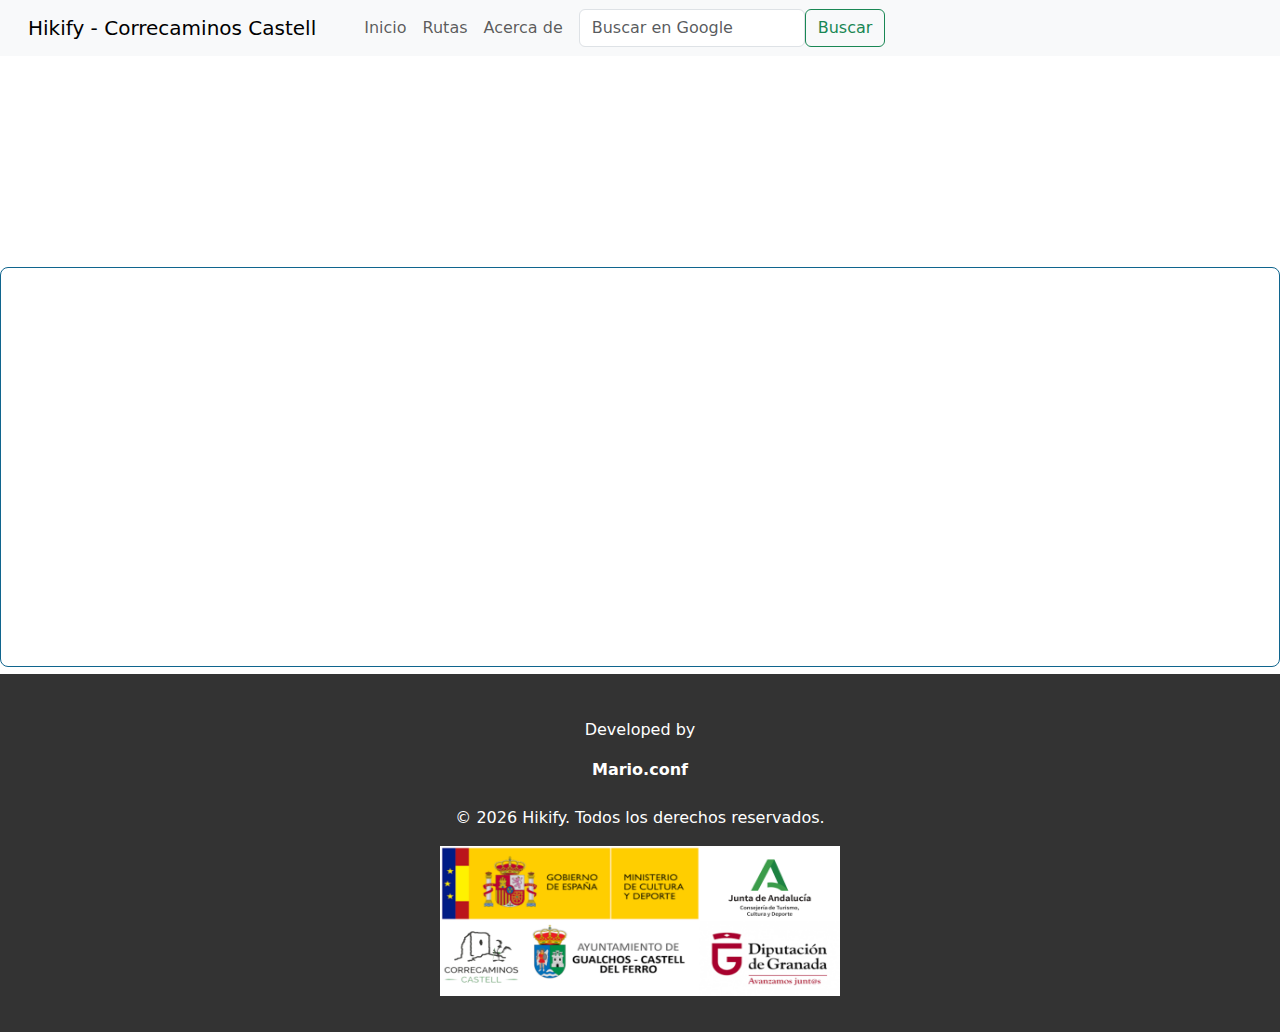
<file: index.html>
<!DOCTYPE html>
<html lang="es">
<head>
  <meta charset="UTF-8">
  <meta name="viewport" content="width=device-width, initial-scale=1.0">
  <link rel="icon" href="https://scontent.fgrx1-2.fna.fbcdn.net/v/t39.30808-6/307561554_473743268113348_2266201582027358108_n.jpg?_nc_cat=103&ccb=1-7&_nc_sid=efb6e6&_nc_ohc=6eZgvTnOd1gAX8f1KkE&_nc_ht=scontent.fgrx1-2.fna&oh=00_AfAKJW8bTCzBgv5dccyVxXMPuk8VYdhVRPP_sC293iUkTg&oe=65AEC7D6" type="image/png">
  <link rel="stylesheet" href="bootstrap-5.3.2-dist/bootstrap-5.3.2-dist/css/bootstrap.rtl.min.css">
  <script src="bootstrap-5.3.2-dist/bootstrap-5.3.2-dist/js/bootstrap.bundle.min.js"></script>
  <script src="script.js"></script>
  <link rel="stylesheet" href="styles.css">
  <title>Hikify - Correcaminos Castell</title>
</head>
<body>

<!-- Navbar -->
<nav class="navbar navbar-expand-lg navbar-light bg-light">
  <div class="container-fluid">
    <a class="navbar-brand" href="index.html">Hikify - Correcaminos Castell</a>
    <button class="navbar-toggler" type="button" data-bs-toggle="collapse" data-bs-target="#navbarNav" aria-controls="navbarNav" aria-expanded="false" aria-label="Toggle navigation">
      <span class="navbar-toggler-icon"></span>
    </button>
    <div class="collapse navbar-collapse" id="navbarNav">
      <ul class="navbar-nav">
        <li class="nav-item">
          <a class="nav-link" href="index.html">Inicio</a>
        </li>
        <li class="nav-item">
          <a class="nav-link" href="web.html">Rutas</a>
        </li>
        <li class="nav-item">
          <a class="nav-link" href="app.html">Acerca de</a>
        </li>
      </ul>
      <form class="d-flex" action="https://www.google.com/search" method="get" target="_blank">
        <input class="form-control me-2" type="search" name="q" placeholder="Buscar en Google" aria-label="Buscar">
        <button class="btn btn-outline-success" type="submit">Buscar</button>
      </form>
    </div>
  </div>
</nav>


<!-- Contenedor para mostrar resultados de búsqueda -->
<div id="searchResults"></div>
<br>
<!-- Contenido -->
<div class="iframe-container searchable">
    <iframe src="https://www.strava.com/clubs/1139638/latest-rides/15c76f14ba50d0b46b745786be3f54904e31965d?show_rides=false" width="100%" height="180" frameborder="0" scrolling="no"></iframe>
</div>
<div class="eltiempo.es">
  <iframe src="https://api.wo-cloud.com/content/widget/?geoObjectKey=15260387&language=es&region=ES&timeFormat=HH:mm&windUnit=kmh&systemOfMeasurement=metric&temperatureUnit=celsius" name="CW2" scrolling="no" width="100%" height="400" frameborder="0" style="border: 1px solid #10658E;border-radius: 8px"></iframe>
</div>
  
<!-- Footer -->
<footer>
  <script>
    document.addEventListener('DOMContentLoaded', function () {
      var year = new Date().getFullYear(); // Obtener el año actual
      var copyrightParagraph = document.getElementById('copyright');
      copyrightParagraph.innerHTML = '© ' + year + ' Hikify. Todos los derechos reservados.';
    });
  </script>
  
  <br>
  <p>Developed by</p><a href="https://github.com/Mario-conf" target="_blank">Mario.conf</a>
  <br>
 <p id="copyright"></p>    <img src="src/alt.png" alt="Descripción de la imagen" style="width: 400px;
     height: 150px;">
  </p>
</footer>
<script src="https://code.jquery.com/jquery-3.6.0.min.js"></script>
</body>
</html>
</file>
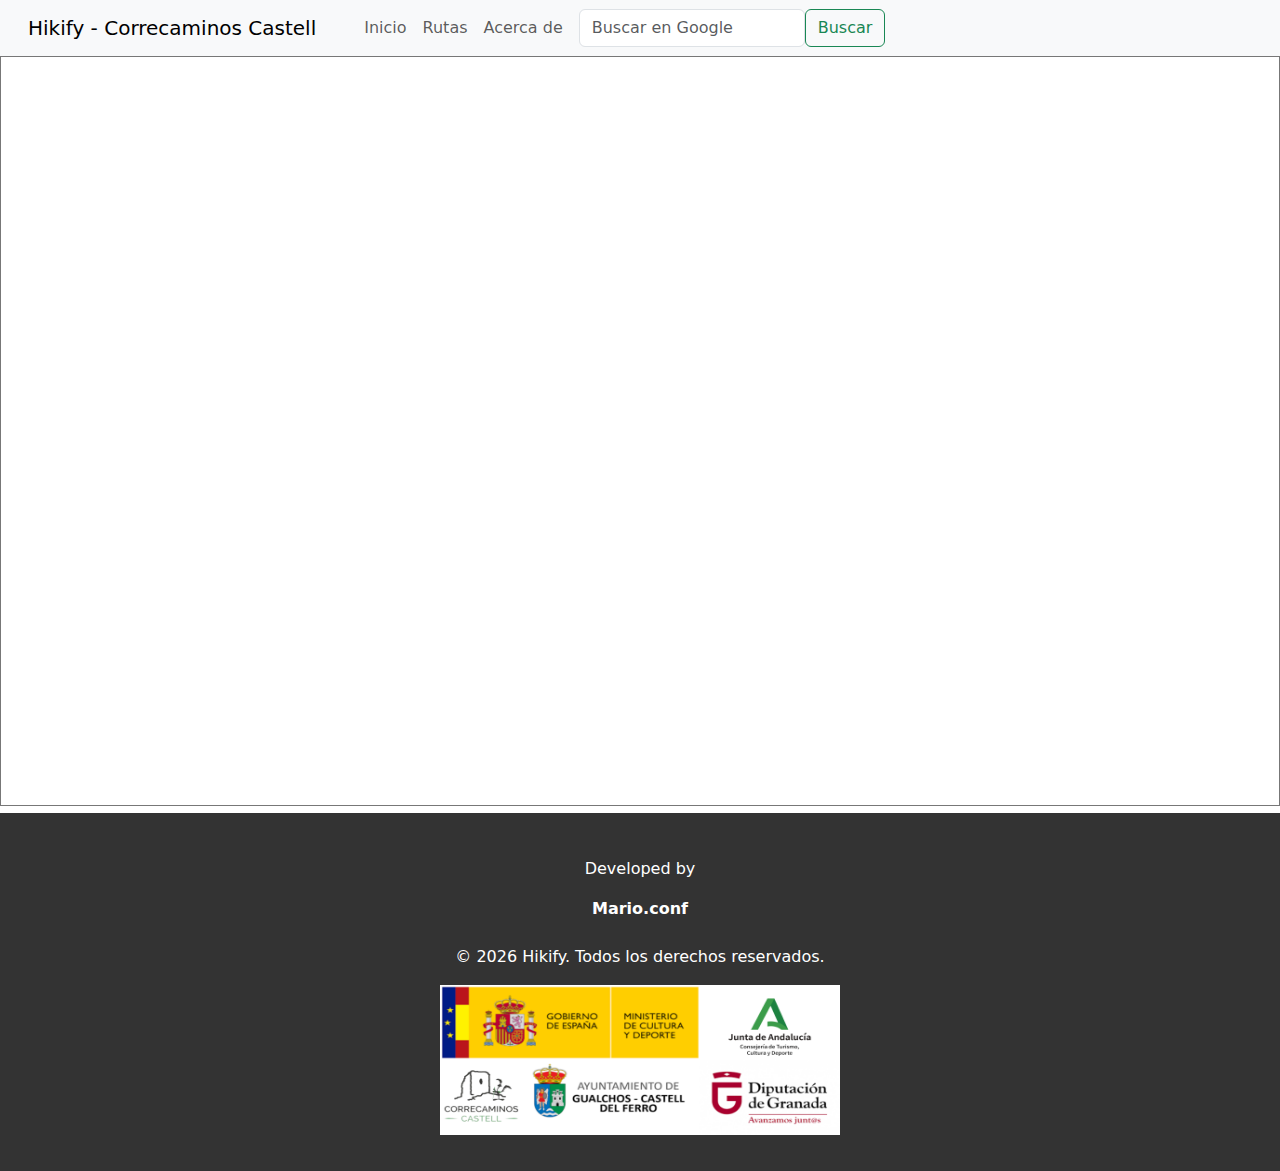
<file: web.html>
<!DOCTYPE html>
<html lang="es">
<head>
  <meta charset="UTF-8">
  <meta name="viewport" content="width=device-width, initial-scale=1.0">
  <link rel="icon" href="https://scontent.fgrx1-2.fna.fbcdn.net/v/t39.30808-6/307561554_473743268113348_2266201582027358108_n.jpg?_nc_cat=103&ccb=1-7&_nc_sid=efb6e6&_nc_ohc=6eZgvTnOd1gAX8f1KkE&_nc_ht=scontent.fgrx1-2.fna&oh=00_AfAKJW8bTCzBgv5dccyVxXMPuk8VYdhVRPP_sC293iUkTg&oe=65AEC7D6" type="image/png">
  <link rel="stylesheet" href="bootstrap-5.3.2-dist/bootstrap-5.3.2-dist/css/bootstrap.rtl.min.css">
  <script src="bootstrap-5.3.2-dist/bootstrap-5.3.2-dist/js/bootstrap.bundle.min.js"></script>
  <script src="script.js"></script>
  <link rel="stylesheet" href="styles.css">
  <title>Hikify - Correcaminos Castell</title>
</head>
<body>

<!-- Navbar -->
<nav class="navbar navbar-expand-lg navbar-light bg-light">
  <div class="container-fluid">
    <a class="navbar-brand" href="index.html">Hikify - Correcaminos Castell</a>
    <button class="navbar-toggler" type="button" data-bs-toggle="collapse" data-bs-target="#navbarNav" aria-controls="navbarNav" aria-expanded="false" aria-label="Toggle navigation">
      <span class="navbar-toggler-icon"></span>
    </button>
    <div class="collapse navbar-collapse" id="navbarNav">
      <ul class="navbar-nav">
        <li class="nav-item">
          <a class="nav-link" href="index.html">Inicio</a>
        </li>
        <li class="nav-item">
          <a class="nav-link" href="web.html">Rutas</a>
        </li>
        <li class="nav-item">
          <a class="nav-link" href="app.html">Acerca de</a>
        </li>
      </ul>
      <form class="d-flex" action="https://www.google.com/search" method="get" target="_blank">
        <input class="form-control me-2" type="search" name="q" placeholder="Buscar en Google" aria-label="Buscar">
        <button class="btn btn-outline-success" type="submit">Buscar</button>
      </form>
    </div>
  </div>
</nav>


  <iframe style="border: solid 1px #777; align-items: center;" src="https://calendar.google.com/calendar/embed? Height=600&amp;wkst=2&amp;bgcolor=%23EF6C00&amp;ctz=UTC&amp;mode=MONTH&amp;showTz=0&amp;showCalendars=0&amp;showTabs=1&amp;showPrint=1&amp;showDate=1&amp;showNav=1&amp;showTitle=1&amp;title=Correcaminos&amp;src=OTYyMzc1MWU2OTJkNmMyNjBiYTRjN2MzOWUxOTI2YTkyMjZlNmMyNGNjNGI0MGY1ZWNiNzI3ZTZlZWUzMjUwYUBncm91cC5jYWxlbmRhci5nb29nbGUuY29t&amp;color=%23F09300" width="100%" height="750" frameborder="0" scrolling="no"></iframe>
  <br>

  <!-- Footer -->
  <footer>
    <script>
      document.addEventListener('DOMContentLoaded', function () {
        var year = new Date().getFullYear(); // Obtener el año actual
        var copyrightParagraph = document.getElementById('copyright');
        copyrightParagraph.innerHTML = '© ' + year + ' Hikify. Todos los derechos reservados.';
      });
    </script>
    
    <br>
    <p>Developed by</p><a href="https://github.com/Mario-conf" target="_blank">Mario.conf</a>
    <br>
    <p id="copyright"></p>    <img src="src/alt.png" alt="Descripción de la imagen" style="width: 400px;
     height: 150px;">
  </p>
  </footer>
  <script src="https://code.jquery.com/jquery-3.6.0.min.js"></script>
  <script>
    // Avance automático cada 1 minuto (60,000 milisegundos)
    setInterval(function () {
      $('#carouselExample').carousel('next');
    }, 60000);
  </script>
  
</body>
</html>
</file>
<file: styles.css>
footer a {
    color: #fff;
    text-decoration: none;
    font-weight: bold;
  }
  

  footer {
    display: flex;
    flex-direction: column;
    align-items: center;
    text-align: center;
    padding: 20px;
    color: #fff;
    background-color: #333;
    width: 100%;
}
</file>
